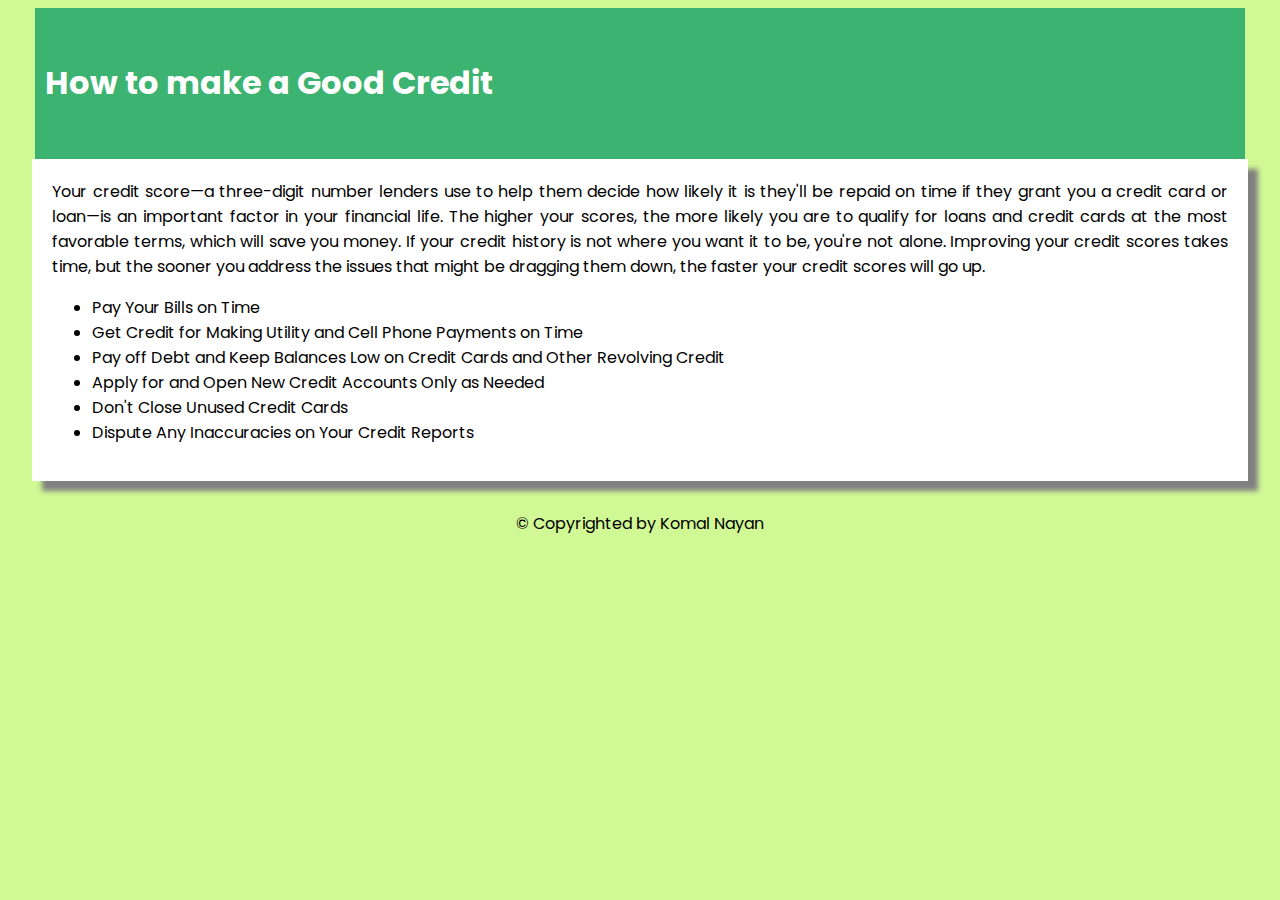
<file: index.html>
<!DOCTYPE html>
<html lang="en">
    <head>
        <!--Komal Nayan Galla (C0779428)
            13/12/2020-->
        <title>
            Credit
        </title>
        <meta name="viewport" content="width=device-width, initial-scale=1.0">
        <meta name="description" content="Credit Page">
        <meta name="keywords" content="HTML, CSS, Ace, Credit, Metatag">
        <meta name="author" content="Komal Nayan">

        <link href='https://fonts.googleapis.com/css?family=Poppins' rel='stylesheet'>
        <link rel='stylesheet' href="./apply11styles.css" type="text/css">
    </head>
    <body>
        <header>
            <h1>How to make a Good Credit</h1>
        </header>
        <main>
            Your credit score—a three-digit number lenders use to help them decide how likely it is they'll be repaid on time if they grant you a credit card or loan—is an important factor in your financial life. The higher your scores, the more likely you are to qualify for loans and credit cards at the most favorable terms, which will save you money.

If your credit history is not where you want it to be, you're not alone. Improving your credit scores takes time, but the sooner you address the issues that might be dragging them down, the faster your credit scores will go up. 
            <ul>
                <li> Pay Your Bills on Time</li>
                <li>Get Credit for Making Utility and Cell Phone Payments on Time</li>
                <li>Pay off Debt and Keep Balances Low on Credit Cards and Other Revolving Credit</li>
                <li>Apply for and Open New Credit Accounts Only as Needed</li>
                <li>Don't Close Unused Credit Cards</li>
                <li>Dispute Any Inaccuracies on Your Credit Reports</li>
            </ul>
        </main>
        <footer>
            &copy; Copyrighted by Komal Nayan
        </footer>
    </body>
</html>
</file>
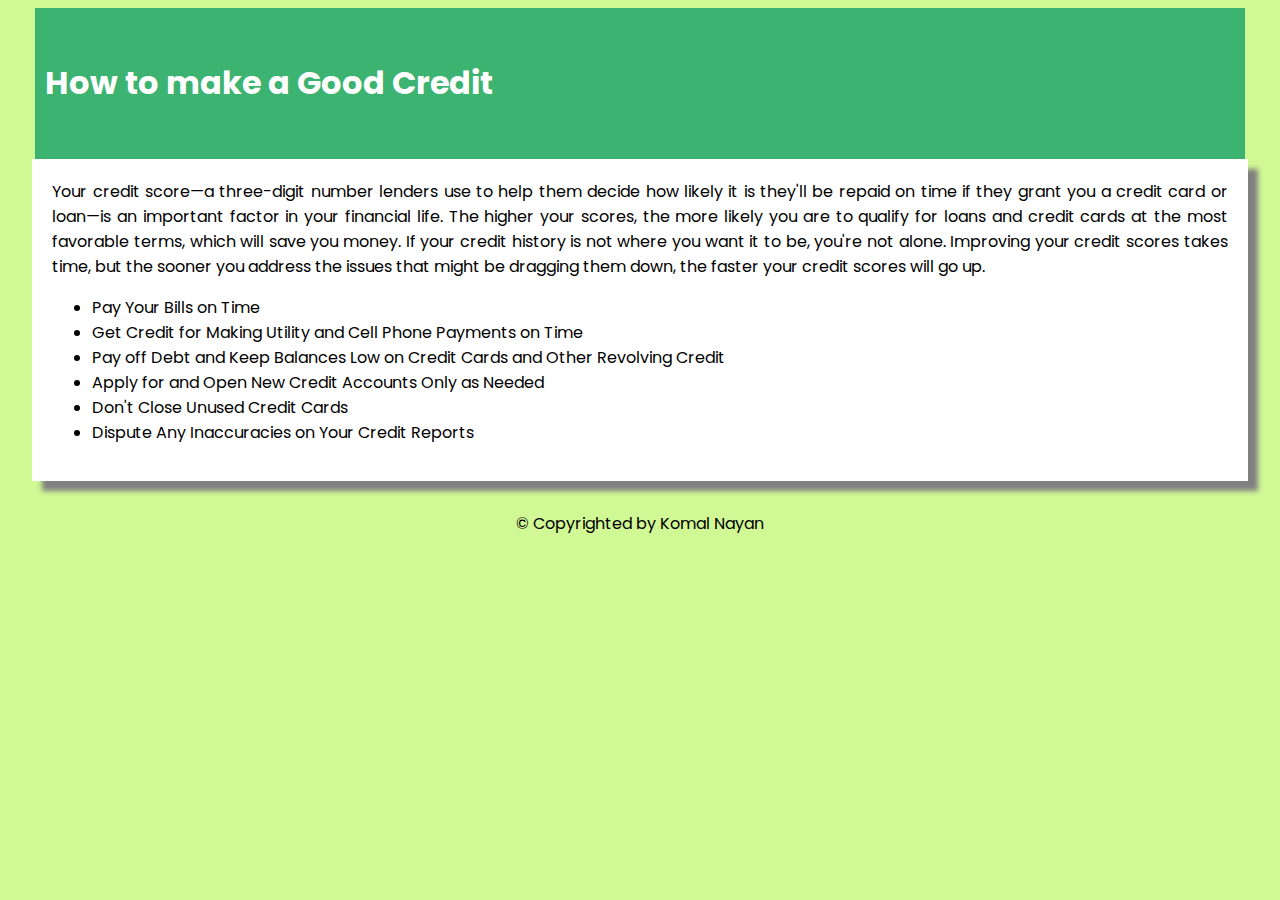
<file: apply11.html>
<!DOCTYPE html>
<html lang="en">
    <head>
        <!--Komal Nayan Galla (C0779428)
            13/12/2020-->
        <title>
            Credit
        </title>
        <meta name="viewport" content="width=device-width, initial-scale=1.0">
        <meta name="description" content="Credit Page">
        <meta name="keywords" content="HTML, CSS, Ace, Credit, Metatag">
        <meta name="author" content="Komal Nayan">

        <link href='https://fonts.googleapis.com/css?family=Poppins' rel='stylesheet'>
        <link rel='stylesheet' href="./apply11styles.css" type="text/css">
    </head>
    <body>
        <header>
            <h1>How to make a Good Credit</h1>
        </header>
        <main>
            Your credit score—a three-digit number lenders use to help them decide how likely it is they'll be repaid on time if they grant you a credit card or loan—is an important factor in your financial life. The higher your scores, the more likely you are to qualify for loans and credit cards at the most favorable terms, which will save you money.

If your credit history is not where you want it to be, you're not alone. Improving your credit scores takes time, but the sooner you address the issues that might be dragging them down, the faster your credit scores will go up. 
            <ul>
                <li> Pay Your Bills on Time</li>
                <li>Get Credit for Making Utility and Cell Phone Payments on Time</li>
                <li>Pay off Debt and Keep Balances Low on Credit Cards and Other Revolving Credit</li>
                <li>Apply for and Open New Credit Accounts Only as Needed</li>
                <li>Don't Close Unused Credit Cards</li>
                <li>Dispute Any Inaccuracies on Your Credit Reports</li>
            </ul>
        </main>
        <footer>
            &copy; Copyrighted by Komal Nayan
        </footer>
    </body>
</html>
</file>
<file: apply11styles.css>
/*
 Komal Nayan Galla (C0779428)
 13/12/2020
*/

body{
    font-family: 'Poppins';
    background-color: rgb(208, 248, 148);
}
header{
    background-color: mediumseagreen;
    color: white;
    width: 95%;
    margin-left: auto;
    margin-right: auto;
    margin-bottom: 0px;
    vertical-align: middle;
    padding-top: 30px ;
    padding-bottom: 30px ;
    padding-left: 10px;
}
main{
    background-color: white;
    width: 93%;
    margin-left: auto;
    margin-right: auto;
    margin-top: 0px;
    box-shadow: 10px 10px 5px gray;
    padding: 20px;
    text-align: justify;
}
footer{
    margin-top: 30px;
    text-align: center;
}

@media only screen and (max-width: 900px)
{
    main{
        width: 91%;
        margin-left: auto;
        margin-right: auto;
        margin-top: 0px;
        box-shadow: 10px 10px 5px gray;
        padding: 20px;
        text-align: justify;
    }

}

@media only screen and (max-width: 600px)
{
    main{
        width: 90%;
        margin-left: auto;
        margin-right: auto;
        margin-top: 0px;
        box-shadow: 10px 10px 5px gray;
        padding: 20px;
        text-align: justify;
    }

}
</file>
